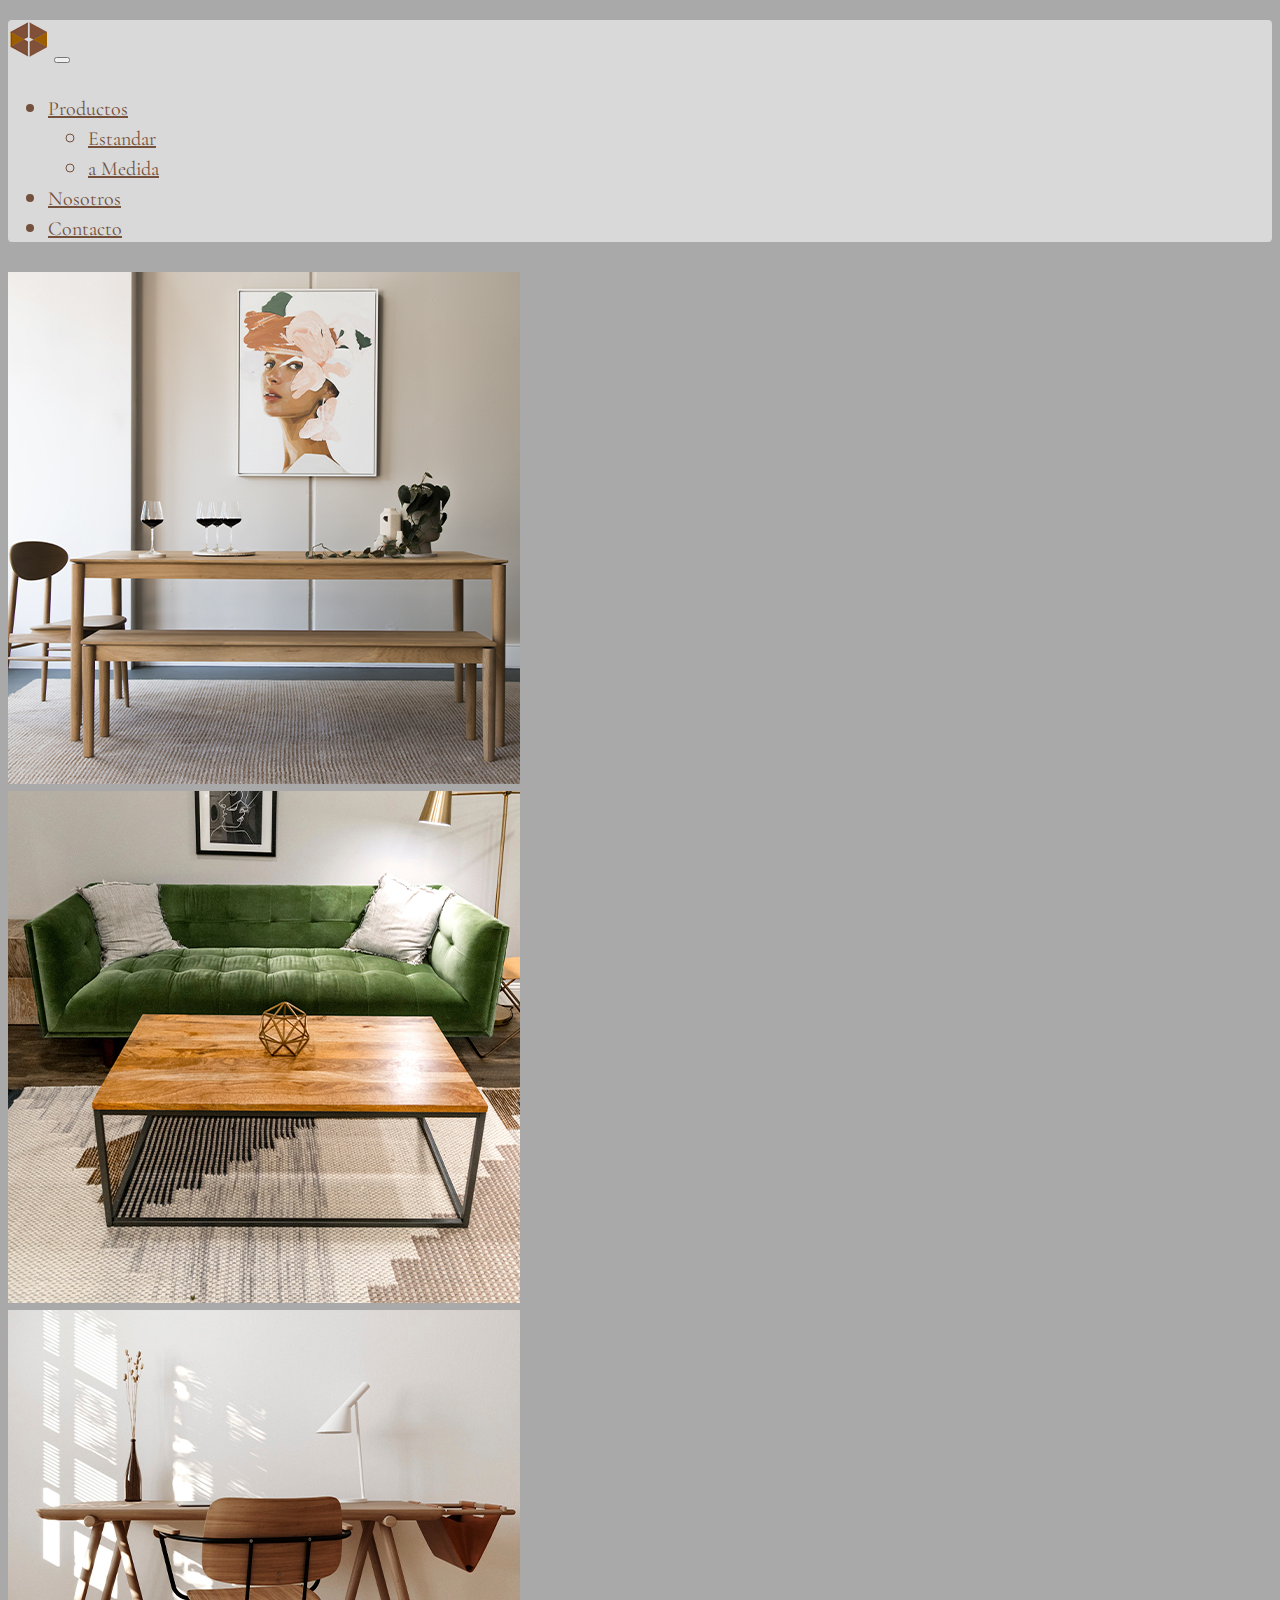
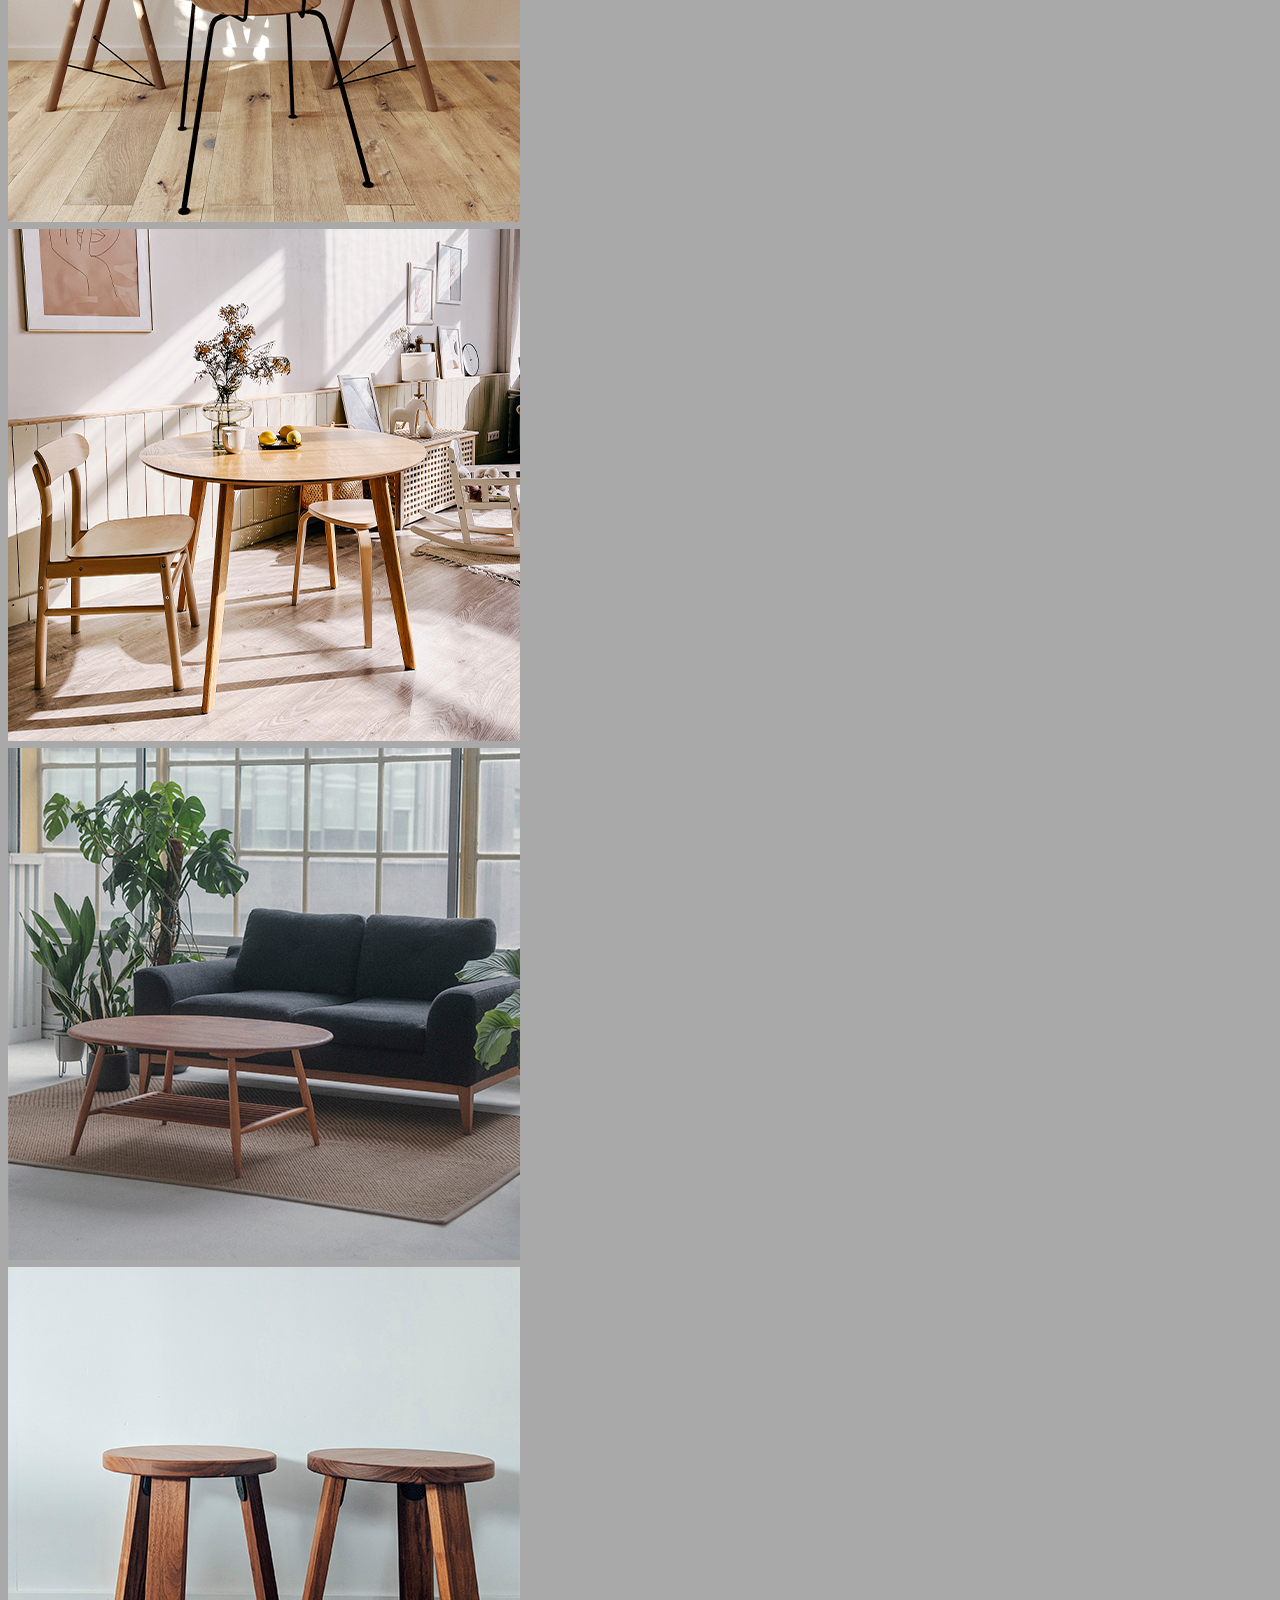
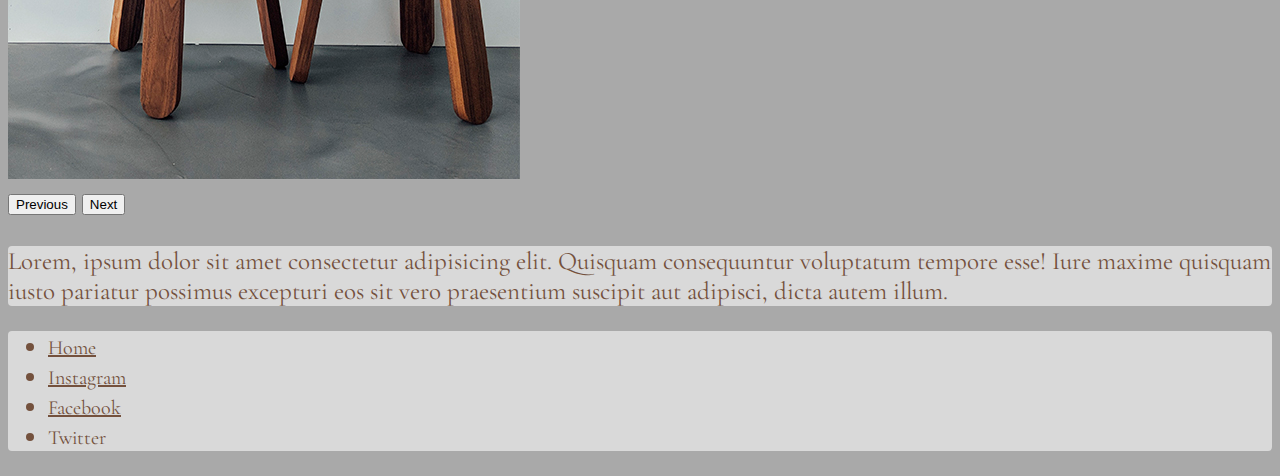
<file: index.html>
<!DOCTYPE html>
<html lang="es">
<head>
    <meta charset="UTF-8">
    <meta http-equiv="X-UA-Compatible" content="IE=edge">
    <meta name="viewport" content="width=device-width, initial-scale=1.0">
    <link href="https://cdn.jsdelivr.net/npm/bootstrap@5.1.3/dist/css/bootstrap.min.css" rel="stylesheet" integrity="sha384-1BmE4kWBq78iYhFldvKuhfTAU6auU8tT94WrHftjDbrCEXSU1oBoqyl2QvZ6jIW3" crossorigin="anonymous">
    <link rel="stylesheet" href="css/style.css">
    <link rel="preconnect" href="https://fonts.googleapis.com">
<link rel="preconnect" href="https://fonts.gstatic.com" crossorigin>
<link href="https://fonts.googleapis.com/css2?family=Cormorant+Garamond:ital,wght@1,700&display=swap" rel="stylesheet">
    
    
    
    <title>Youssef Carpinteria</title>
</head>
<body>
    <!-- navbar -->
    <div class="container ">
            <nav class="navbar navbar-expand-lg navbar-light bg-light sticky-top">
                <div class="container-fluid ">
                  <a class="navbar-brand" href="index.html"><img src="assets/img/LOGO1.png" alt=""></a>
                  <button class="navbar-toggler" type="button" data-bs-toggle="collapse" data-bs-target="#navbarNavDropdown" aria-controls="navbarNavDropdown" aria-expanded="false" aria-label="Toggle navigation">
                    <span class="navbar-toggler-icon"></span>
                  </button>
                  <div class="collapse navbar-collapse" id="navbarNavDropdown">
                    <ul class="navbar-nav">
                        <li class="nav-item dropdown">
                            <a class="nav-link dropdown-toggle" href="#" id="navbarDropdownMenuLink" role="button" data-bs-toggle="dropdown" aria-expanded="false">
                              Productos
                            </a>
                            <ul class="dropdown-menu" aria-labelledby="navbarDropdownMenuLink">
                              <li><a class="dropdown-item" href="prodestandar.html">Estandar</a></li>
                              <li><a class="dropdown-item" href="prodmedida.html">a Medida</a></li>
                              
                            </ul>
                          </li>
                      <li class="nav-item">
                        <a class="nav-link active" aria-current="page" href="nosotros.html">Nosotros</a>
                      </li>
                      <li class="nav-item">
                        <a class="nav-link" href="contacto.html">Contacto</a>
                      </li>
                    </ul>
                  </div>
                </div>
              </nav>
              </nav>
            </div>
            <div class="container d-flex">
                 <!-- carousel -->
                
                <div class="container container-carousel ">
                    <div id="carouselExampleControlsNoTouching" class="carousel slide" data-bs-touch="false" data-bs-interval="false">
                        <div class="carousel-inner">
                            <div class="carousel-item active">
                                <img src="assets/img/image-3.jpg" class="d-block w-100" alt="...">
                                </div>
                            <div class="carousel-item">
                                <img src="assets/img/image-4.jpg" class="d-block w-100" alt="...">
                                 </div>
                      <div class="carousel-item">
                        <img src="assets/img/image-5.jpg" class="d-block w-100" alt="...">
                      </div>
                      <div class="carousel-item">
                        <img src="assets/img/image-6.jpg" class="d-block w-100" alt="...">
                      </div>
                      <div class="carousel-item">
                        <img src="assets/img/image-7.jpg" class="d-block w-100" alt="...">
                      </div>
                      <div class="carousel-item">
                        <img src="assets/img/image-8.jpg" class="d-block w-100" alt="...">
                      </div>
                    </div>
                    <button class="carousel-control-prev" type="button" data-bs-target="#carouselExampleControlsNoTouching" data-bs-slide="prev">
                      <span class="carousel-control-prev-icon" aria-hidden="true"></span>
                      <span class="visually-hidden">Previous</span>
                    </button>
                    <button class="carousel-control-next" type="button" data-bs-target="#carouselExampleControlsNoTouching" data-bs-slide="next">
                      <span class="carousel-control-next-icon" aria-hidden="true"></span>
                      <span class="visually-hidden">Next</span>
                    </button>
                  </div>
                        </div>
                <!-- texto main -->
                <div class="container d-flex container__txt  ">
                     <p class="txt">Lorem, ipsum dolor sit amet consectetur adipisicing elit. Quisquam consequuntur voluptatum tempore esse! Iure maxime quisquam iusto pariatur possimus excepturi eos sit vero praesentium suscipit aut adipisci, dicta autem illum.</p>
                        </div>
                        
            </div>
    <!-- footer -->
        <div class="container">
            <footer class="footer">
                <ul class="nav justify-content-end">
                    <li class="nav-item">
                      <a class="nav-link active" aria-current="page" href="index.html">Home</a>
                    </li>
                    <li class="nav-item">
                      <a class="nav-link" href="#">Instagram</a>
                    </li>
                    <li class="nav-item">
                      <a class="nav-link" href="#">Facebook</a>
                    </li>
                    <li class="nav-item">
                      <a class="nav-link disabled">Twitter</a>
                    </li>
                  </ul>
            </footer>
        </div>

    </div>

    <script src="https://cdn.jsdelivr.net/npm/@popperjs/core@2.10.2/dist/umd/popper.min.js" integrity="sha384-7+zCNj/IqJ95wo16oMtfsKbZ9ccEh31eOz1HGyDuCQ6wgnyJNSYdrPa03rtR1zdB" crossorigin="anonymous"></script>
<script src="https://cdn.jsdelivr.net/npm/bootstrap@5.1.3/dist/js/bootstrap.min.js" integrity="sha384-QJHtvGhmr9XOIpI6YVutG+2QOK9T+ZnN4kzFN1RtK3zEFEIsxhlmWl5/YESvpZ13" crossorigin="anonymous"></script>
</body>
</html>
</file>
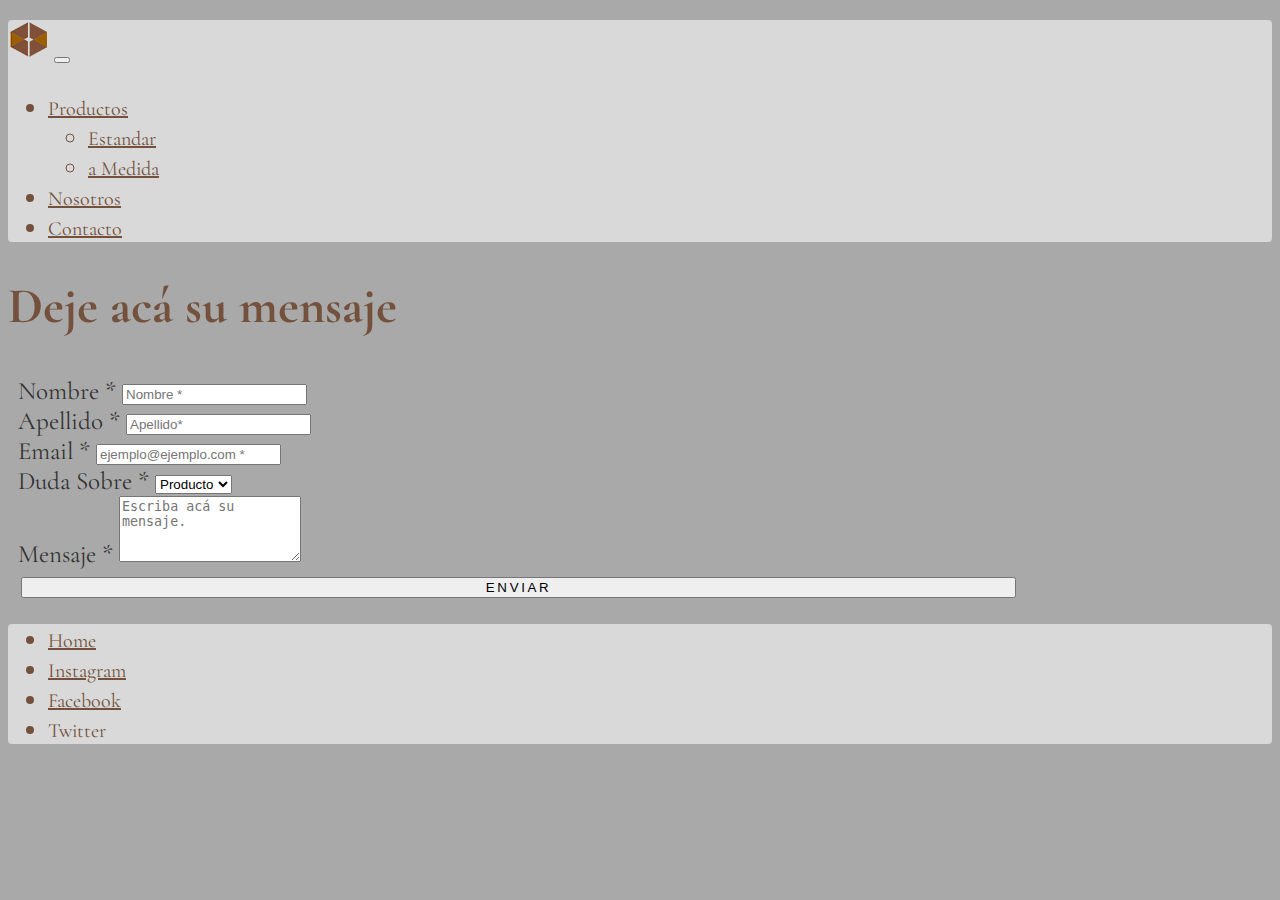
<file: contacto.html>
<!DOCTYPE html>
<html lang="es">
<head>
    <meta charset="UTF-8">
    <meta http-equiv="X-UA-Compatible" content="IE=edge">
    <meta name="viewport" content="width=device-width, initial-scale=1.0">
    <link href="https://cdn.jsdelivr.net/npm/bootstrap@5.1.3/dist/css/bootstrap.min.css" rel="stylesheet" integrity="sha384-1BmE4kWBq78iYhFldvKuhfTAU6auU8tT94WrHftjDbrCEXSU1oBoqyl2QvZ6jIW3" crossorigin="anonymous">
    <link rel="stylesheet" href="css/style.css">
    <link rel="preconnect" href="https://fonts.googleapis.com">
    <link rel="preconnect" href="https://fonts.gstatic.com" crossorigin>
    <link href="https://fonts.googleapis.com/css2?family=Cormorant+Garamond:ital,wght@1,700&display=swap" rel="stylesheet">
    
    <title>Youssef Carpinteria</title>
    

</head>
<body>
    <!-- navbar -->
    
        <div class="container">
            <nav class="navbar navbar-expand-lg navbar-light bg-light sticky-top">
                <div class="container-fluid ">
                  <a class="navbar-brand" href="index.html"><img src="assets/img/LOGO1.png" alt=""></a>
                  <button class="navbar-toggler" type="button" data-bs-toggle="collapse" data-bs-target="#navbarNavDropdown" aria-controls="navbarNavDropdown" aria-expanded="false" aria-label="Toggle navigation">
                    <span class="navbar-toggler-icon"></span>
                  </button>
                  <div class="collapse navbar-collapse" id="navbarNavDropdown">
                    <ul class="navbar-nav">
                        <li class="nav-item dropdown">
                            <a class="nav-link dropdown-toggle" href="#" id="navbarDropdownMenuLink" role="button" data-bs-toggle="dropdown" aria-expanded="false">
                              Productos
                            </a>
                            <ul class="dropdown-menu" aria-labelledby="navbarDropdownMenuLink">
                              <li><a class="dropdown-item" href="prodestandar.html">Estandar</a></li>
                              <li><a class="dropdown-item" href="prodmedida.html">a Medida</a></li>
            
                            </ul>
                          </li>
                      <li class="nav-item">
                        <a class="nav-link active" aria-current="page" href="nosotros.html">Nosotros</a>
                      </li>
                      <li class="nav-item">
                        <a class="nav-link" href="contacto.html">Contacto</a>
                      </li>
                    </ul>
                  </div>
                </div>
              </nav>
              </nav>
            </div>
            <div class="container d-flex">
            <!-- FORMULARIO -->
            <div class="container"> <div class=" text-center mt-5">
                <h1>Deje acá su mensaje</h1>
            </div>
            <div class="row formulario">
                <div class="col-lg-7 mx-auto">
                    <div class="card mt-2 mx-auto p-4 bg-light">
                        <div class="card-body bg-light">
                            <div class="container">
                                <form id="contact-form" role="form">
                                    <div class="controls">
                                        <div class="row">
                                            <div class="col-md-6">
                                                <div class="form-group"> <label for="form_name">Nombre *</label> <input id="form_name" type="text" name="name" class="form-control" placeholder="Nombre *" required="required" > </div>
                                            </div>
                                            <div class="col-md-6">
                                                <div class="form-group"> <label for="form_lastname">Apellido *</label> <input id="form_lastname" type="text" name="surname" class="form-control" placeholder="Apellido*" required="required"> </div>
                                            </div>
                                        </div>
                                        <div class="row">
                                            <div class="col-md-6">
                                                <div class="form-group"> <label for="form_email">Email *</label> <input id="form_email" type="email" name="email" class="form-control" placeholder="ejemplo@ejemplo.com *" required="required" data-error="Valid email is required."> </div>
                                            </div>
                                            <div class="col-md-6">
                                                <div class="form-group"> <label for="form_need">Duda Sobre *</label> <select id="form_need" name="need" class="form-control" required="required" data-error="Please specify your need.">
                                                        <option value="" selected disabled>Producto</option>
                                                        <option>Estandar</option>
                                                        <option>a Medida</option>
                                                        <option>Envios</option>
                                                        <option>Otros</option>
                                                    </select> </div>
                                            </div>
                                        </div>
                                        <div class="row">
                                            <div class="col-md-12">
                                                <div class="form-group"> <label for="form_message">Mensaje *</label> <textarea id="form_message" name="message" class="form-control" placeholder="Escriba acá su mensaje." rows="4" required="required" data-error="Please, leave us a message."></textarea> </div>
                                            </div>
                                            <div class="col-md-12"> <input type="submit" class="btn btn-success btn-send pt-2 btn-block " value="Enviar"> </div>
                                        </div>
                                    </div>
                                </form>
                            </div>
                        </div>
                    </div> 
                </div> 
            </div>
        </div>
            
            
            
            
            
            
            
            
            
            
            
            
            
            
            
            
            
            
            
            
            
            
            
            
            
            
            
            
            
            
            
            
            
            <!-- footer -->
            <div class="container">
                <footer class="footer">
            <ul class="nav justify-content-end">
                <li class="nav-item">
                  <a class="nav-link active" aria-current="page" href="index.html">Home</a>
                </li>
                <li class="nav-item">
                  <a class="nav-link" href="#">Instagram</a>
                </li>
                <li class="nav-item">
                  <a class="nav-link" href="#">Facebook</a>
                </li>
                <li class="nav-item">
                  <a class="nav-link disabled">Twitter</a>
                </li>
              </ul>
                </footer>
            </div>
        </div>

    <script src="https://cdn.jsdelivr.net/npm/@popperjs/core@2.10.2/dist/umd/popper.min.js" integrity="sha384-7+zCNj/IqJ95wo16oMtfsKbZ9ccEh31eOz1HGyDuCQ6wgnyJNSYdrPa03rtR1zdB" crossorigin="anonymous"></script>
<script src="https://cdn.jsdelivr.net/npm/bootstrap@5.1.3/dist/js/bootstrap.min.js" integrity="sha384-QJHtvGhmr9XOIpI6YVutG+2QOK9T+ZnN4kzFN1RtK3zEFEIsxhlmWl5/YESvpZ13" crossorigin="anonymous"></script>
</body>
</html>
</file>
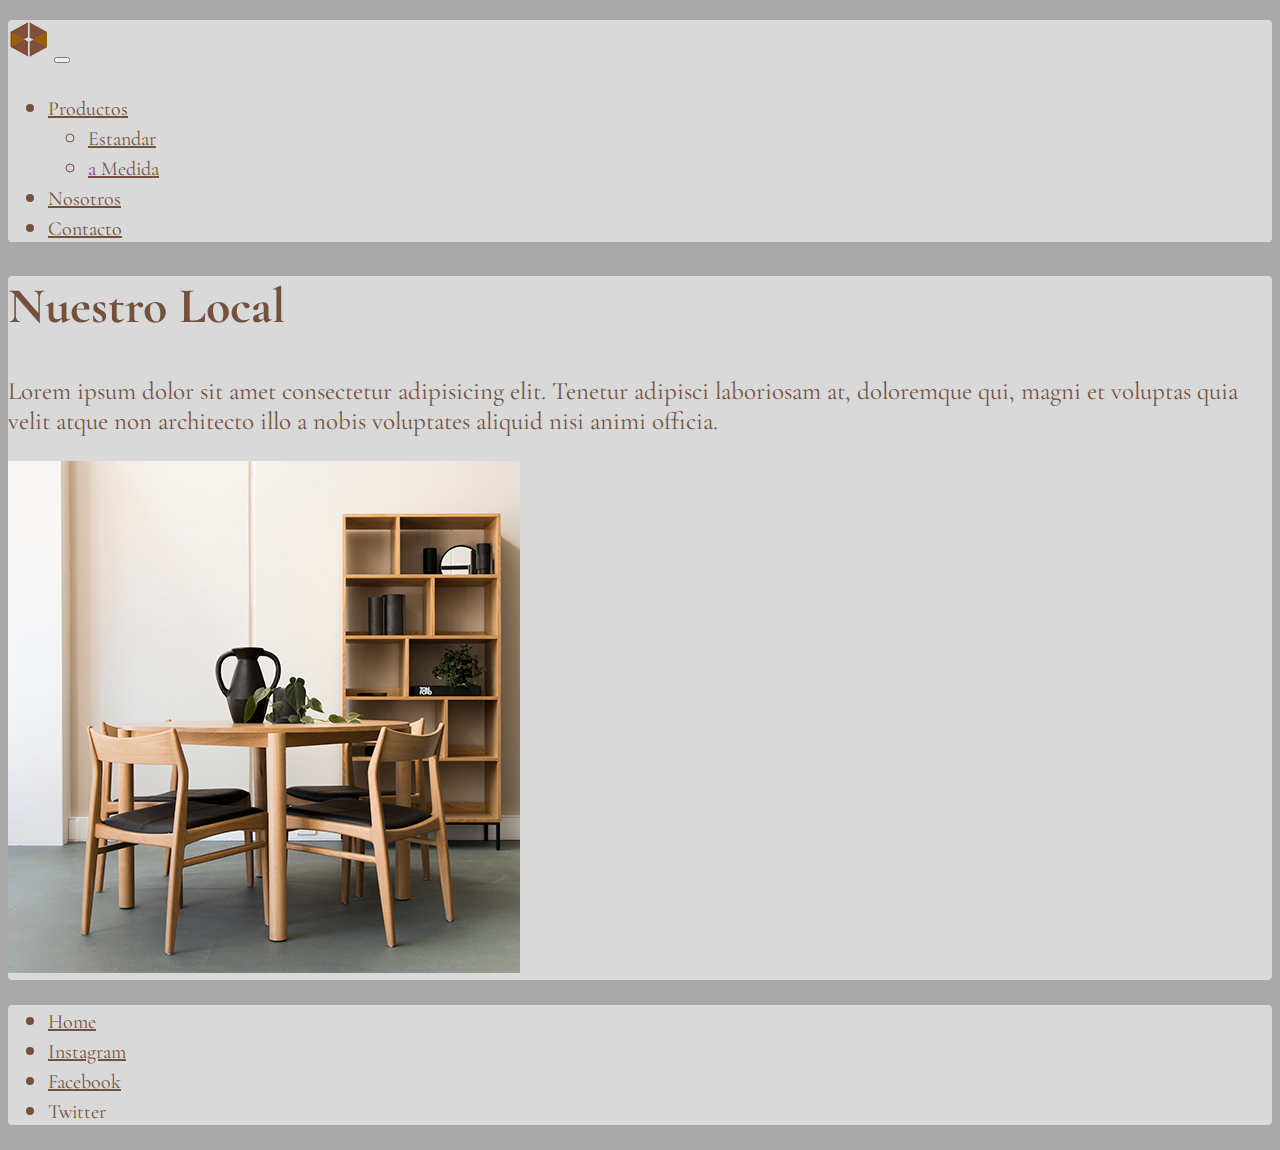
<file: nosotros.html>
<!DOCTYPE html>
<html lang="en">
<head>
    <meta charset="UTF-8">
    <meta http-equiv="X-UA-Compatible" content="IE=edge">
    <meta name="viewport" content="width=device-width, initial-scale=1.0">
    <link href="https://cdn.jsdelivr.net/npm/bootstrap@5.1.3/dist/css/bootstrap.min.css" rel="stylesheet" integrity="sha384-1BmE4kWBq78iYhFldvKuhfTAU6auU8tT94WrHftjDbrCEXSU1oBoqyl2QvZ6jIW3" crossorigin="anonymous">
    <link rel="stylesheet" href="css/style.css">
    <link rel="preconnect" href="https://fonts.googleapis.com">
<link rel="preconnect" href="https://fonts.gstatic.com" crossorigin>
<link href="https://fonts.googleapis.com/css2?family=Cormorant+Garamond:ital,wght@1,700&display=swap" rel="stylesheet">
    
    
    
    <title>Youssef Carpinteria</title>
</head>
<body>
     <div class="container">
         <!-- navbar -->
         <div class="container ">
            <nav class="navbar navbar-expand-lg navbar-light bg-light sticky-top">
                <div class="container-fluid ">
                  <a class="navbar-brand" href="index.html"><img src="assets/img/LOGO1.png" alt=""></a>
                  <button class="navbar-toggler" type="button" data-bs-toggle="collapse" data-bs-target="#navbarNavDropdown" aria-controls="navbarNavDropdown" aria-expanded="false" aria-label="Toggle navigation">
                    <span class="navbar-toggler-icon"></span>
                  </button>
                  <div class="collapse navbar-collapse" id="navbarNavDropdown">
                    <ul class="navbar-nav">
                        <li class="nav-item dropdown">
                            <a class="nav-link dropdown-toggle" href="#" id="navbarDropdownMenuLink" role="button" data-bs-toggle="dropdown" aria-expanded="false">
                              Productos
                            </a>
                            <ul class="dropdown-menu" aria-labelledby="navbarDropdownMenuLink">
                              <li><a class="dropdown-item" href="prodestandar.html">Estandar</a></li>
                              <li><a class="dropdown-item" href="prodmedida.html">a Medida</a></li>
         
                            </ul>
                          </li>
                      <li class="nav-item">
                        <a class="nav-link active" aria-current="page" href="nosotros.html">Nosotros</a>
                      </li>
                      <li class="nav-item">
                        <a class="nav-link" href="contacto.html">Contacto</a>
                      </li>
                    </ul>
                  </div>
                </div>
              </nav>
              </nav>
            </div>
            <div class="container d-flex">
         <!-- contenido nosotros -->
         
        <div class="container container__txt">
            <div class="row">
                <div class="col-1 col-sm-1 col-md-6 col-lg-9">
                    <h1>Nuestro Local</h1>

                </div>
               
            </div>
            <div class="row">
                <div class="col-1 col-sm-1 col-md-6 col-lg-9">
                    <p>Lorem ipsum dolor sit amet consectetur adipisicing elit. Tenetur adipisci laboriosam at, doloremque qui, magni et voluptas quia velit atque non architecto illo a nobis voluptates aliquid nisi animi officia.</p>
                </div>
                <div class="row">
                  <div class="col-12 col-sm-12 col-md-6 col-lg-9 d-flex justify-content-end">
                      <img class="img__nosotros" src="assets/img/image-2.jpg" alt="">
                  </div>
                </div>
            </div>





        </div>

         
         
         
         
         
         
         
         
         
         
         
         
         
         
         
          <!-- footer -->
          <div class="container">
             <footer class="footer">
            <ul class="nav justify-content-end">
                <li class="nav-item">
                  <a class="nav-link active" aria-current="page" href="index.html">Home</a>
                </li>
                <li class="nav-item">
                  <a class="nav-link" href="#">Instagram</a>
                </li>
                <li class="nav-item">
                  <a class="nav-link" href="#">Facebook</a>
                </li>
                <li class="nav-item">
                  <a class="nav-link disabled">Twitter</a>
                </li>
              </ul>
             </footer>
         </div>
     </div>


<script src="https://cdn.jsdelivr.net/npm/@popperjs/core@2.10.2/dist/umd/popper.min.js" integrity="sha384-7+zCNj/IqJ95wo16oMtfsKbZ9ccEh31eOz1HGyDuCQ6wgnyJNSYdrPa03rtR1zdB" crossorigin="anonymous"></script>
<script src="https://cdn.jsdelivr.net/npm/bootstrap@5.1.3/dist/js/bootstrap.min.js" integrity="sha384-QJHtvGhmr9XOIpI6YVutG+2QOK9T+ZnN4kzFN1RtK3zEFEIsxhlmWl5/YESvpZ13" crossorigin="anonymous"></script>

</body>
</html>
</file>
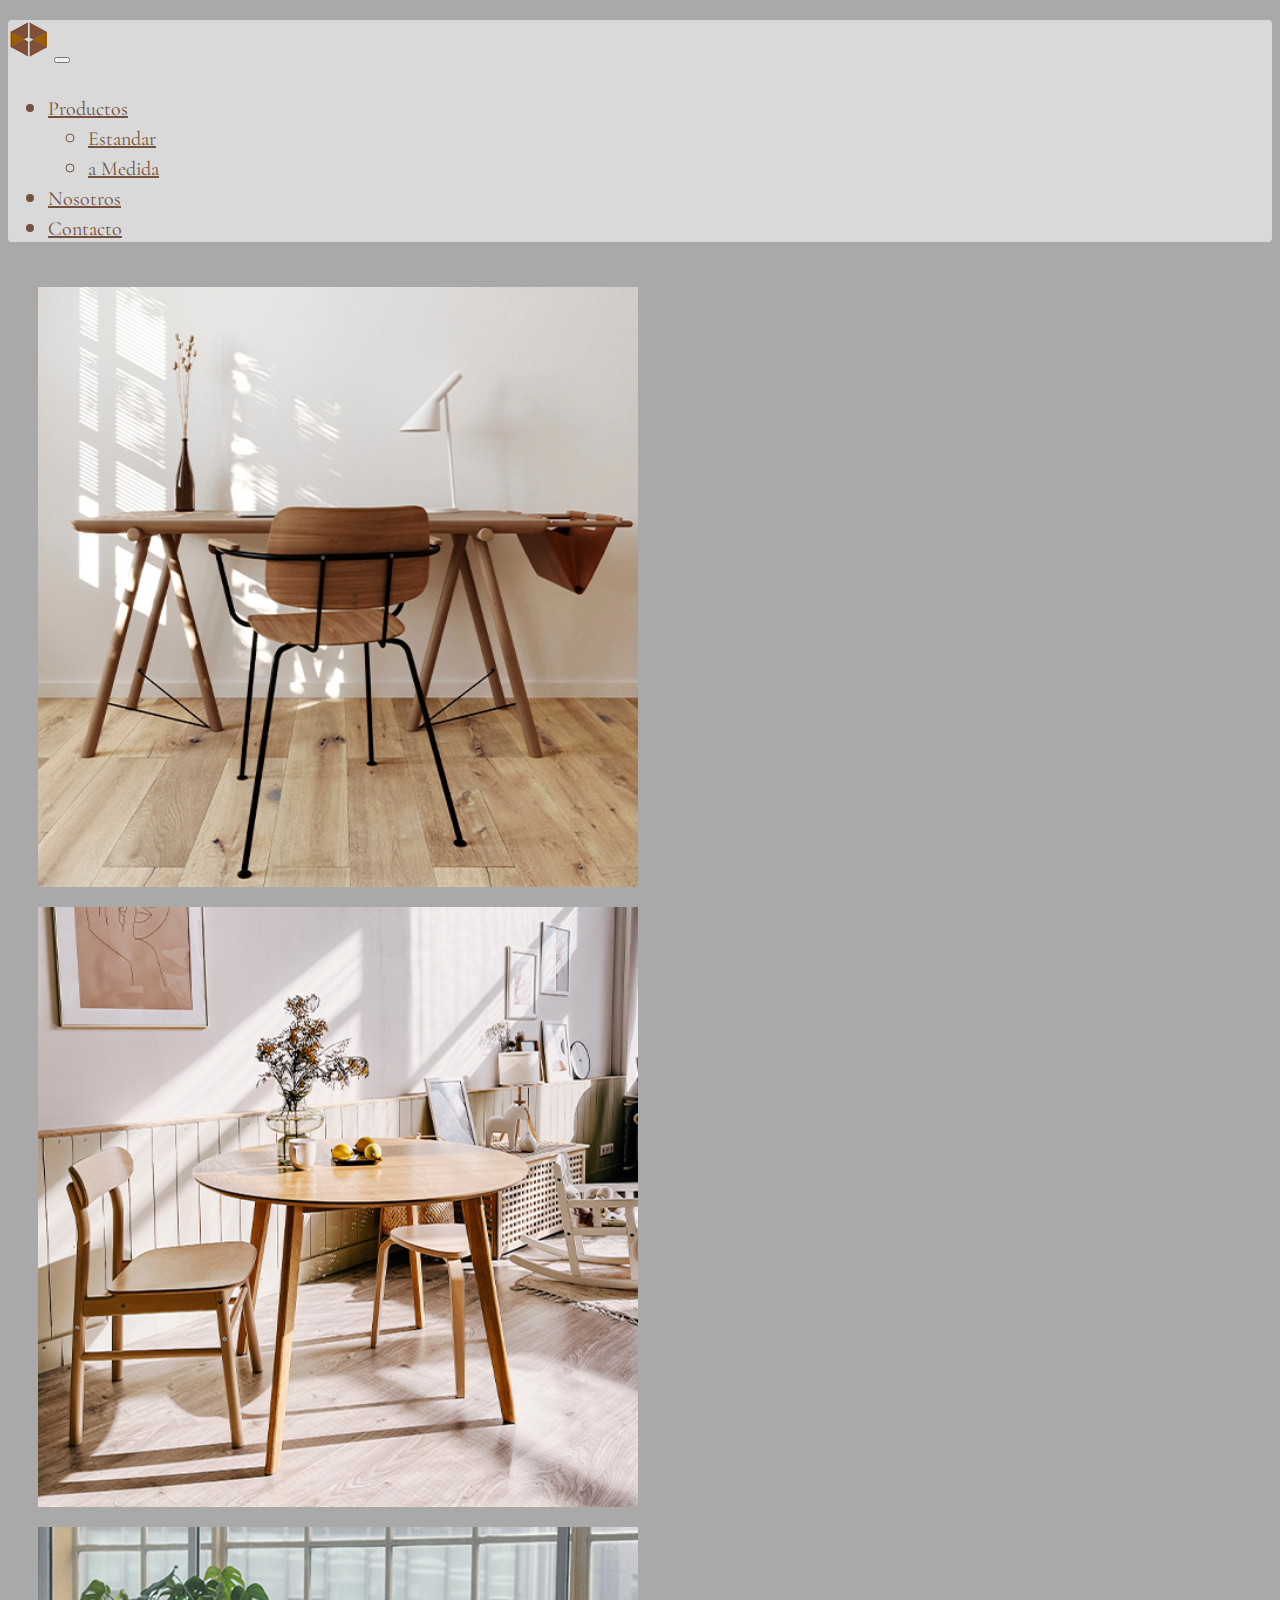
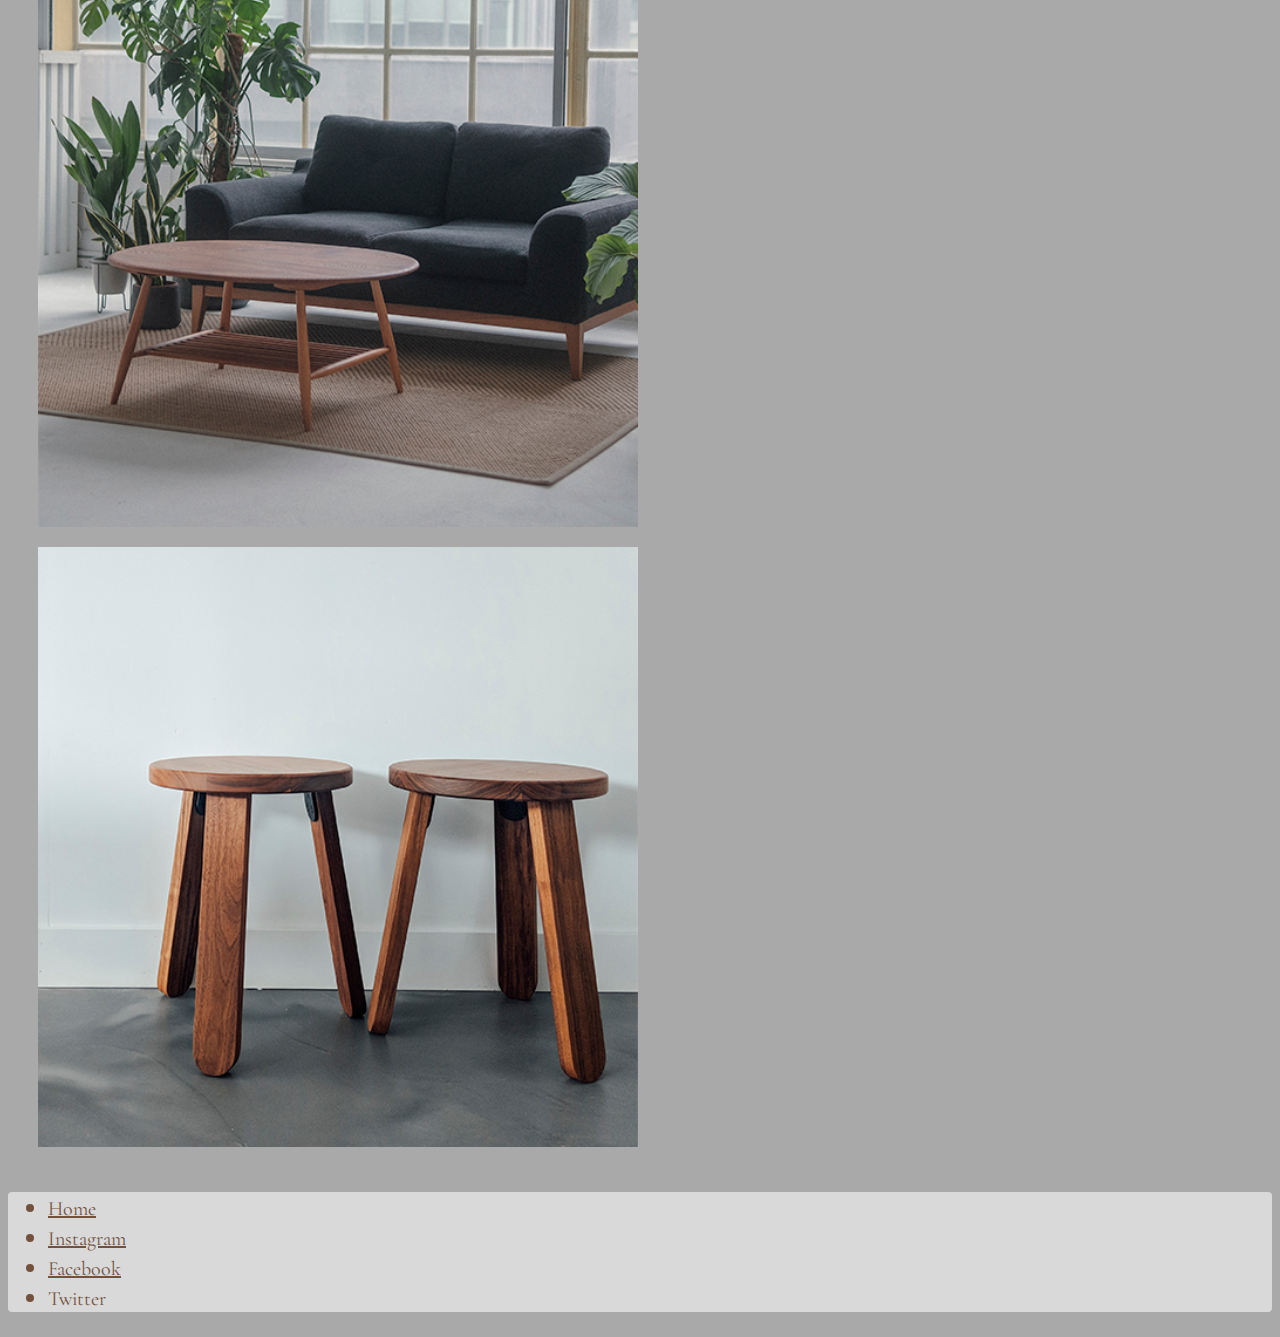
<file: prodestandar.html>
<!DOCTYPE html>
<html lang="es">
<head>
    <meta charset="UTF-8">
    <meta http-equiv="X-UA-Compatible" content="IE=edge">
    <meta name="viewport" content="width=device-width, initial-scale=1.0">
    <link href="https://cdn.jsdelivr.net/npm/bootstrap@5.1.3/dist/css/bootstrap.min.css" rel="stylesheet" integrity="sha384-1BmE4kWBq78iYhFldvKuhfTAU6auU8tT94WrHftjDbrCEXSU1oBoqyl2QvZ6jIW3" crossorigin="anonymous">
    <link rel="stylesheet" href="css/style.css">
    <link rel="preconnect" href="https://fonts.googleapis.com">
<link rel="preconnect" href="https://fonts.gstatic.com" crossorigin>
<link href="https://fonts.googleapis.com/css2?family=Cormorant+Garamond:ital,wght@1,700&display=swap" rel="stylesheet">
    
    
    
    <title>Youssef Carpinteria</title>
</head>
<body>
    <!-- navbar -->
    <div class="container ">
            <nav class="navbar navbar-expand-lg navbar-light bg-light sticky-top">
                <div class="container-fluid ">
                  <a class="navbar-brand" href="index.html"><img src="assets/img/LOGO1.png" alt=""></a>
                  <button class="navbar-toggler" type="button" data-bs-toggle="collapse" data-bs-target="#navbarNavDropdown" aria-controls="navbarNavDropdown" aria-expanded="false" aria-label="Toggle navigation">
                    <span class="navbar-toggler-icon"></span>
                  </button>
                  <div class="collapse navbar-collapse" id="navbarNavDropdown">
                    <ul class="navbar-nav">
                        <li class="nav-item dropdown">
                            <a class="nav-link dropdown-toggle" href="#" id="navbarDropdownMenuLink" role="button" data-bs-toggle="dropdown" aria-expanded="false">
                              Productos
                            </a>
                            <ul class="dropdown-menu" aria-labelledby="navbarDropdownMenuLink">
                              <li><a class="dropdown-item" href="prodestandar.html">Estandar</a></li>
                              <li><a class="dropdown-item" href="prodmedida.html">a Medida</a></li>
                              
                            </ul>
                          </li>
                      <li class="nav-item">
                        <a class="nav-link active" aria-current="page" href="nosotros.html">Nosotros</a>
                      </li>
                      <li class="nav-item">
                        <a class="nav-link" href="contacto.html">Contacto</a>
                      </li>
                    </ul>
                  </div>
                </div>
              </nav>
              </nav>
            </div>
            <div class="container d-flex">
            
<!-- fotos hoover -->

    <div class="container__index">
        <div class="container__img">
            <img src="assets/img/image-5.jpg" alt="Avatar" class="image">
            <div class="overlay">
              <div class="text">Lorem ipsum dolor sit amet consectetur, adipisicing elit.</div>
            </div>
          </div>
          <div class="container__img">
            <img src="assets/img/image-6.jpg" alt="Avatar" class="image">
            <div class="overlay">
              <div class="text">Lorem ipsum dolor sit amet consectetur, adipisicing elit. </div>
            </div>
          </div>
          <div class="container__img">
            <img src="assets/img/image-7.jpg" alt="Avatar" class="image">
            <div class="overlay">
              <div class="text">Lorem ipsum dolor sit amet consectetur, adipisicing elit.</div>
            </div>
          </div>
          <div class="container__img">
            <img src="assets/img/image-8.jpg" alt="Avatar" class="image">
            <div class="overlay">
              <div class="text">Lorem ipsum dolor sit amet consectetur, adipisicing elit.</div>
            </div>
          </div>
            </div>
    </div>




    <!-- footer -->
        <div class="container">
            <footer class="footer">
                <ul class="nav justify-content-end">
                    <li class="nav-item">
                      <a class="nav-link active" aria-current="page" href="index.html">Home</a>
                    </li>
                    <li class="nav-item">
                      <a class="nav-link" href="#">Instagram</a>
                    </li>
                    <li class="nav-item">
                      <a class="nav-link" href="#">Facebook</a>
                    </li>
                    <li class="nav-item">
                      <a class="nav-link disabled">Twitter</a>
                    </li>
                  </ul>
            </footer>
        </div>

    </div>

    <script src="https://cdn.jsdelivr.net/npm/@popperjs/core@2.10.2/dist/umd/popper.min.js" integrity="sha384-7+zCNj/IqJ95wo16oMtfsKbZ9ccEh31eOz1HGyDuCQ6wgnyJNSYdrPa03rtR1zdB" crossorigin="anonymous"></script>
<script src="https://cdn.jsdelivr.net/npm/bootstrap@5.1.3/dist/js/bootstrap.min.js" integrity="sha384-QJHtvGhmr9XOIpI6YVutG+2QOK9T+ZnN4kzFN1RtK3zEFEIsxhlmWl5/YESvpZ13" crossorigin="anonymous"></script>
</body>
</html>
</file>
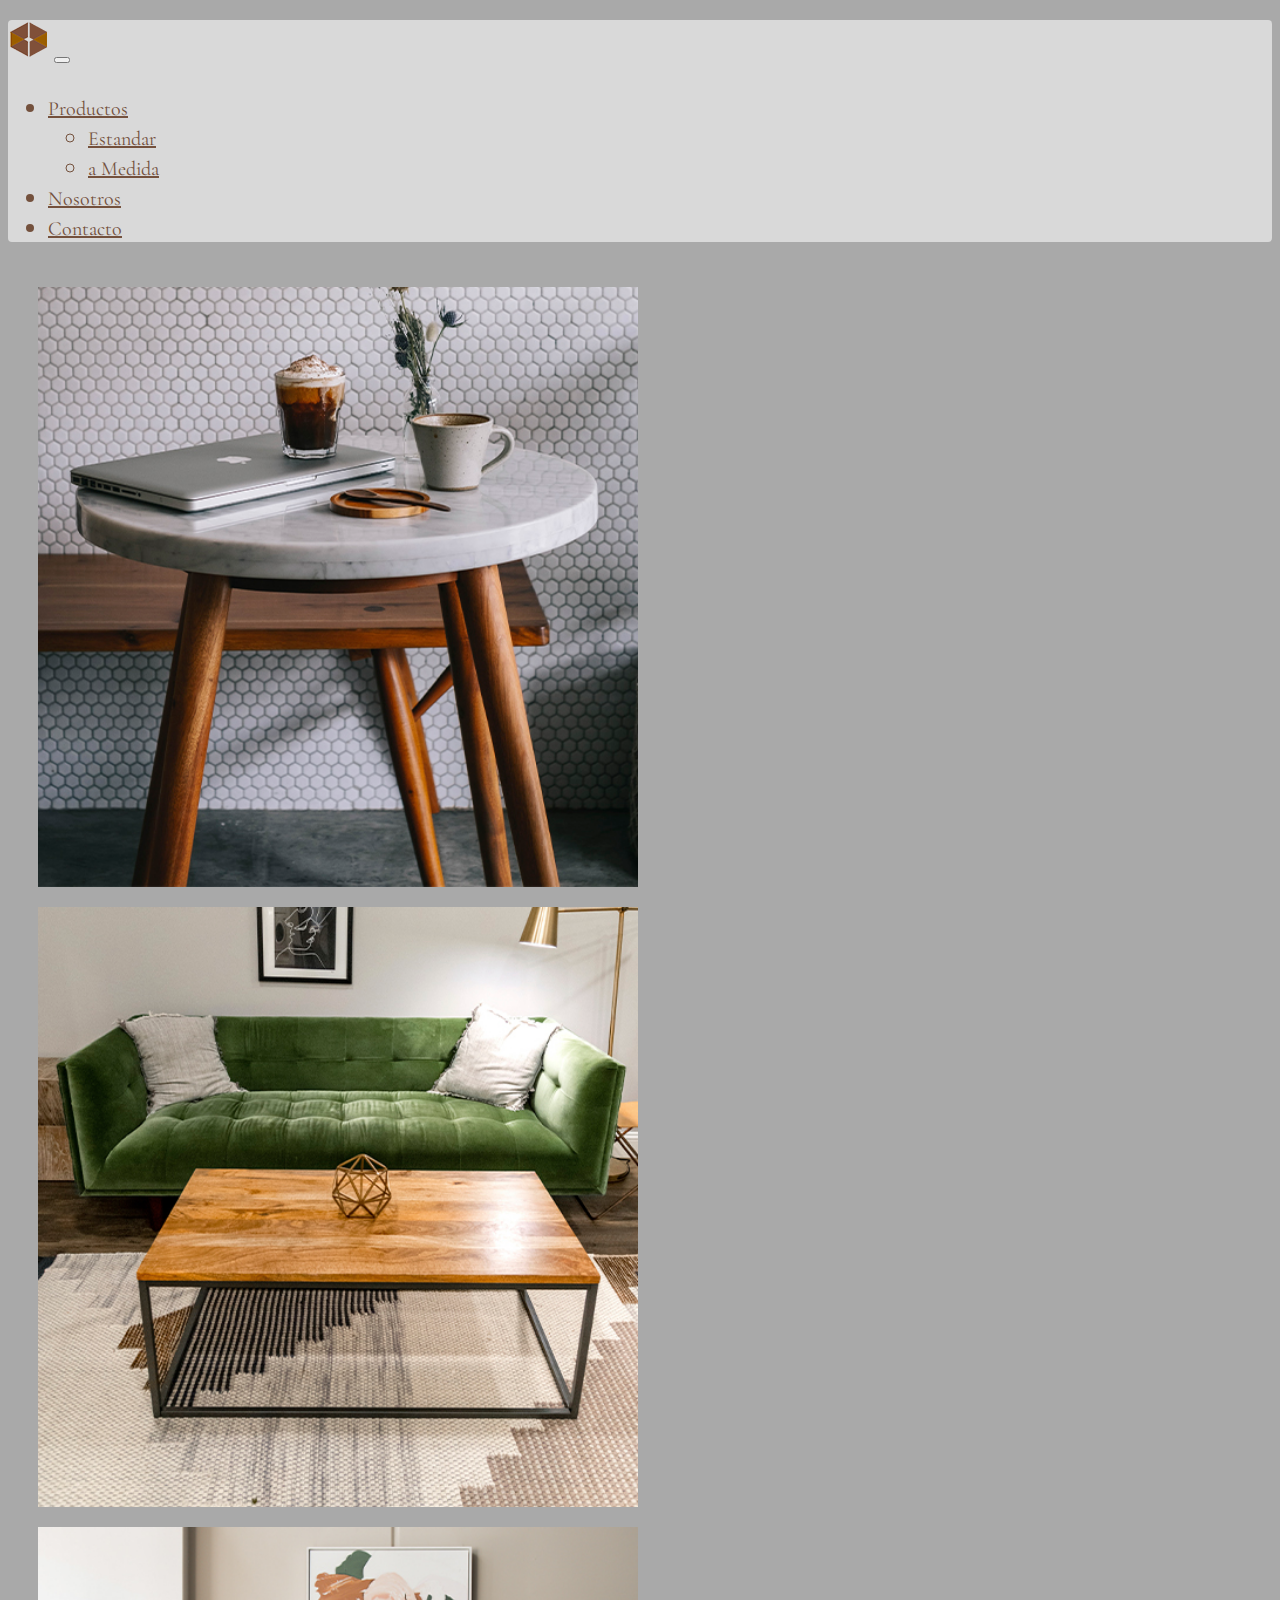
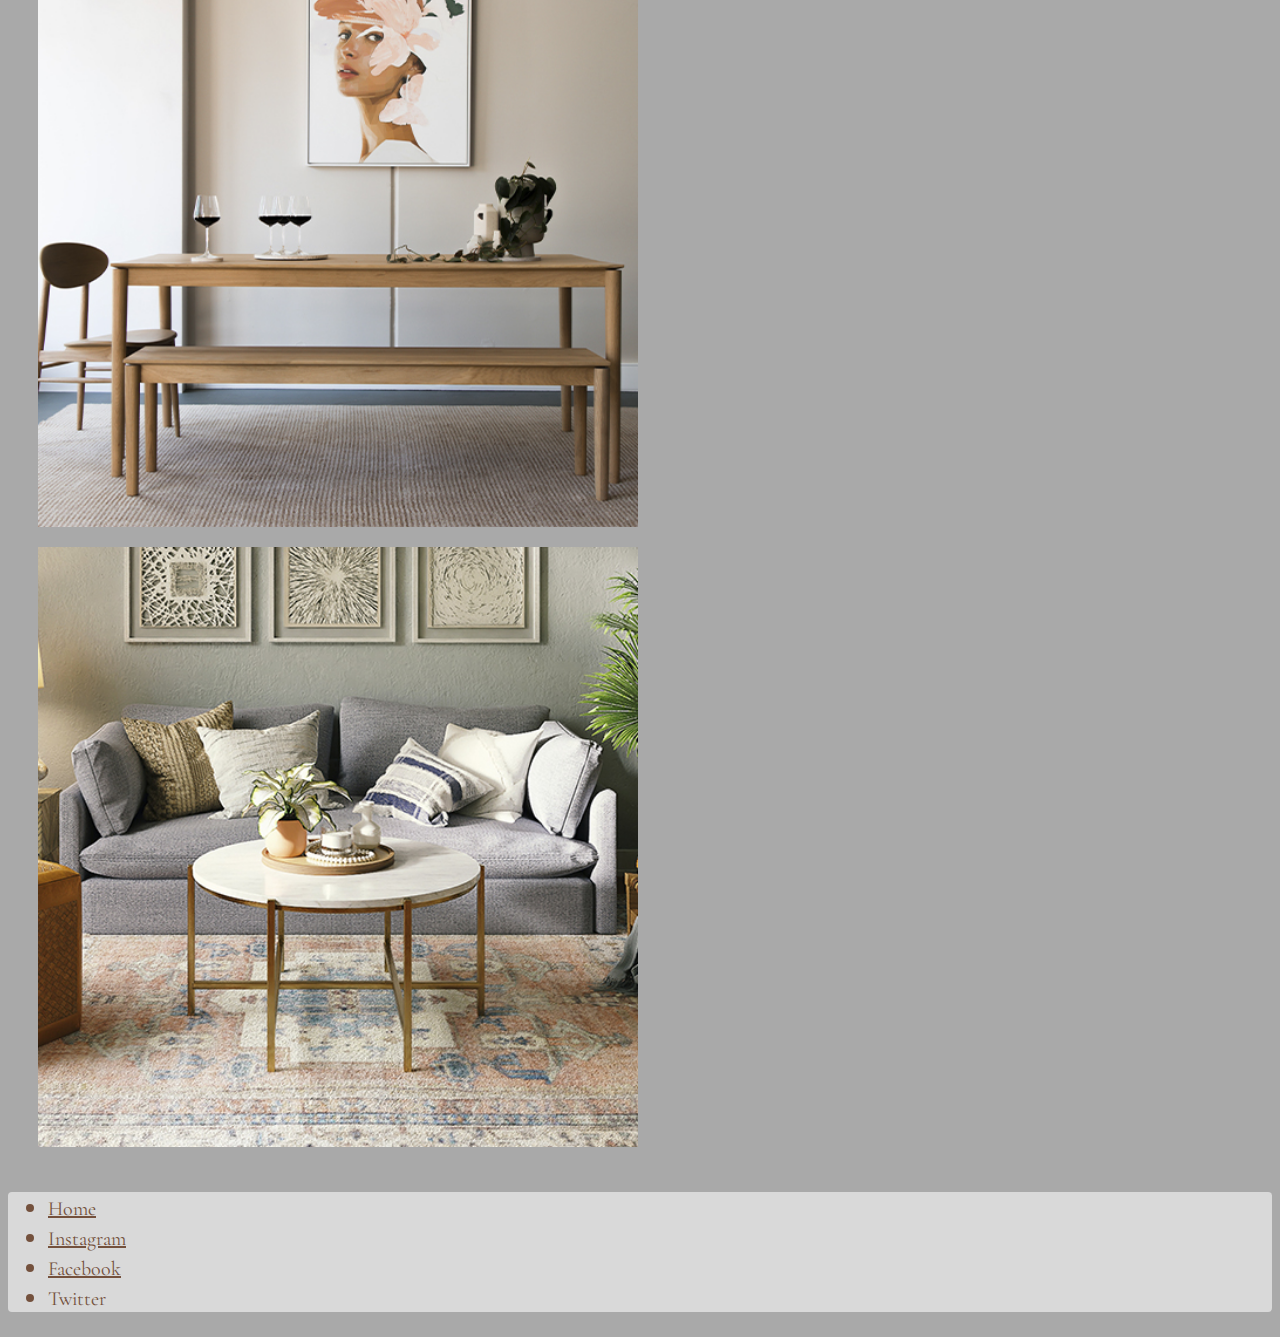
<file: prodmedida.html>
<!DOCTYPE html>
<html lang="es">
<head>
    <meta charset="UTF-8">
    <meta http-equiv="X-UA-Compatible" content="IE=edge">
    <meta name="viewport" content="width=device-width, initial-scale=1.0">
    <link href="https://cdn.jsdelivr.net/npm/bootstrap@5.1.3/dist/css/bootstrap.min.css" rel="stylesheet" integrity="sha384-1BmE4kWBq78iYhFldvKuhfTAU6auU8tT94WrHftjDbrCEXSU1oBoqyl2QvZ6jIW3" crossorigin="anonymous">
    <link rel="stylesheet" href="css/style.css">
    <link rel="preconnect" href="https://fonts.googleapis.com">
<link rel="preconnect" href="https://fonts.gstatic.com" crossorigin>
<link href="https://fonts.googleapis.com/css2?family=Cormorant+Garamond:ital,wght@1,700&display=swap" rel="stylesheet">
    
    
    
    <title>Youssef Carpinteria</title>
</head>
<body>
    <!-- navbar -->
    <div class="container ">
            <nav class="navbar navbar-expand-lg navbar-light bg-light sticky-top">
                <div class="container-fluid ">
                  <a class="navbar-brand" href="index.html"><img src="assets/img/LOGO1.png" alt=""></a>
                  <button class="navbar-toggler" type="button" data-bs-toggle="collapse" data-bs-target="#navbarNavDropdown" aria-controls="navbarNavDropdown" aria-expanded="false" aria-label="Toggle navigation">
                    <span class="navbar-toggler-icon"></span>
                  </button>
                  <div class="collapse navbar-collapse" id="navbarNavDropdown">
                    <ul class="navbar-nav">
                        <li class="nav-item dropdown">
                            <a class="nav-link dropdown-toggle" href="#" id="navbarDropdownMenuLink" role="button" data-bs-toggle="dropdown" aria-expanded="false">
                              Productos
                            </a>
                            <ul class="dropdown-menu" aria-labelledby="navbarDropdownMenuLink">
                              <li><a class="dropdown-item" href="prodestandar.html">Estandar</a></li>
                              <li><a class="dropdown-item" href="prodmedida.html">a Medida</a></li>
                              
                            </ul>
                          </li>
                      <li class="nav-item">
                        <a class="nav-link active" aria-current="page" href="nosotros.html">Nosotros</a>
                      </li>
                      <li class="nav-item">
                        <a class="nav-link" href="contacto.html">Contacto</a>
                      </li>
                    </ul>
                  </div>
                </div>
              </nav>
              </nav>
            </div>
            <div class="container d-flex">
            
<!-- fotos hoover -->

    <div class="container__index">
        <div class="container__img">
            <img src="assets/img/image-9.jpg" alt="Avatar" class="image">
            <div class="overlay">
              <div class="text">Lorem ipsum dolor sit amet consectetur, adipisicing elit.</div>
            </div>
          </div>
          <div class="container__img">
            <img src="assets/img/image-4.jpg" alt="Avatar" class="image">
            <div class="overlay">
              <div class="text">Lorem ipsum dolor sit amet consectetur, adipisicing elit. </div>
            </div>
          </div>
          <div class="container__img">
            <img src="assets/img/image-3.jpg" alt="Avatar" class="image">
            <div class="overlay">
              <div class="text">Lorem ipsum dolor sit amet consectetur, adipisicing elit.</div>
            </div>
          </div>
          <div class="container__img">
            <img src="assets/img/image-1.jpg" alt="Avatar" class="image">
            <div class="overlay">
              <div class="text">Lorem ipsum dolor sit amet consectetur, adipisicing elit.</div>
            </div>
          </div>
            </div>
    </div>




    <!-- footer -->
        <div class="container">
            <footer class="footer">
                <ul class="nav justify-content-end">
                    <li class="nav-item">
                      <a class="nav-link active" aria-current="page" href="index.html">Home</a>
                    </li>
                    <li class="nav-item">
                      <a class="nav-link" href="#">Instagram</a>
                    </li>
                    <li class="nav-item">
                      <a class="nav-link" href="#">Facebook</a>
                    </li>
                    <li class="nav-item">
                      <a class="nav-link disabled">Twitter</a>
                    </li>
                  </ul>
            </footer>
        </div>

    </div>

    <script src="https://cdn.jsdelivr.net/npm/@popperjs/core@2.10.2/dist/umd/popper.min.js" integrity="sha384-7+zCNj/IqJ95wo16oMtfsKbZ9ccEh31eOz1HGyDuCQ6wgnyJNSYdrPa03rtR1zdB" crossorigin="anonymous"></script>
<script src="https://cdn.jsdelivr.net/npm/bootstrap@5.1.3/dist/js/bootstrap.min.js" integrity="sha384-QJHtvGhmr9XOIpI6YVutG+2QOK9T+ZnN4kzFN1RtK3zEFEIsxhlmWl5/YESvpZ13" crossorigin="anonymous"></script>
</body>
</html>
</file>
<file: css/style.css>
body{
    background-color: #a9a9a9;
    color: #74513D ;
    font-family: 'Cormorant Garamond', serif;
    font-size: 25px;
}

.navbar{
    margin-top: 20px;
    width: 100%;
    background-color: #d9d9d9 !important;
    border-radius: 4px;
}
.dropdown-item{
    background-color: #d9d9d9;
    color: #74513D;
}
.dropdown-menu.show{
    background-color: #d9d9d9;
}
.container-carousel{
    width: 60%;
    margin-top: 30px;
}
a{
    color: #74513D !important;
    font-size: 20px;
}

.container__txt{
    margin-top: 30px;
    background-color: #d9d9d9;
    border-radius: 4px;
    
}

.d-flex{
    flex-wrap: wrap !important;
}
.footer{
    margin-top: 20px;
    margin-bottom: 20px;
    width: 100%;
    background-color: #d9d9d9 !important;
    border-radius: 4px;
}


h1 {
    margin-bottom: 40px
}

label {
    color: #333
}

.btn-send {
    font-weight: 300;
    text-transform: uppercase;
    letter-spacing: 0.2em;
    width: 80%;
    margin-left: 3px
}

.help-block.with-errors {
    color: #ff5050;
    margin-top: 5px
}

.card {
    margin-left: 10px;
    margin-right: 10px
}

/* fotos hoover */

.container__index{
    margin: 10px;
    padding: 10px;
    left: 10px;
    width: 1200px;
    display: flex;
    flex-direction: row;
    flex-wrap: wrap;
  }
  
  .container__img {
    padding: 10px;
    position: relative;
    width: 50%;
    border-radius: 2px;
  }
  
  .image {
    display: block;
    width: 100%;
    height: auto;
  }
  
  .overlay {
    position: absolute;
    top: 0;
    bottom: 0;
    left: 0;
    right: 0;
    height: 100%;
    width: 100%;
    opacity: 0;
    transition: .5s ease;
    background-color: #BFBFBD;
  }
  
  .container__img:hover .overlay {
    opacity: 1;
  }
  
  .text {
    color: #8f8272;
    font-size: 25px;
    
    position: absolute;
    top: 50%;
    left: 50%;
    -webkit-transform: translate(-50%, -50%);
    -ms-transform: translate(-50%, -50%);
    transform: translate(-50%, -50%);
    text-align: center;
  }
</file>
